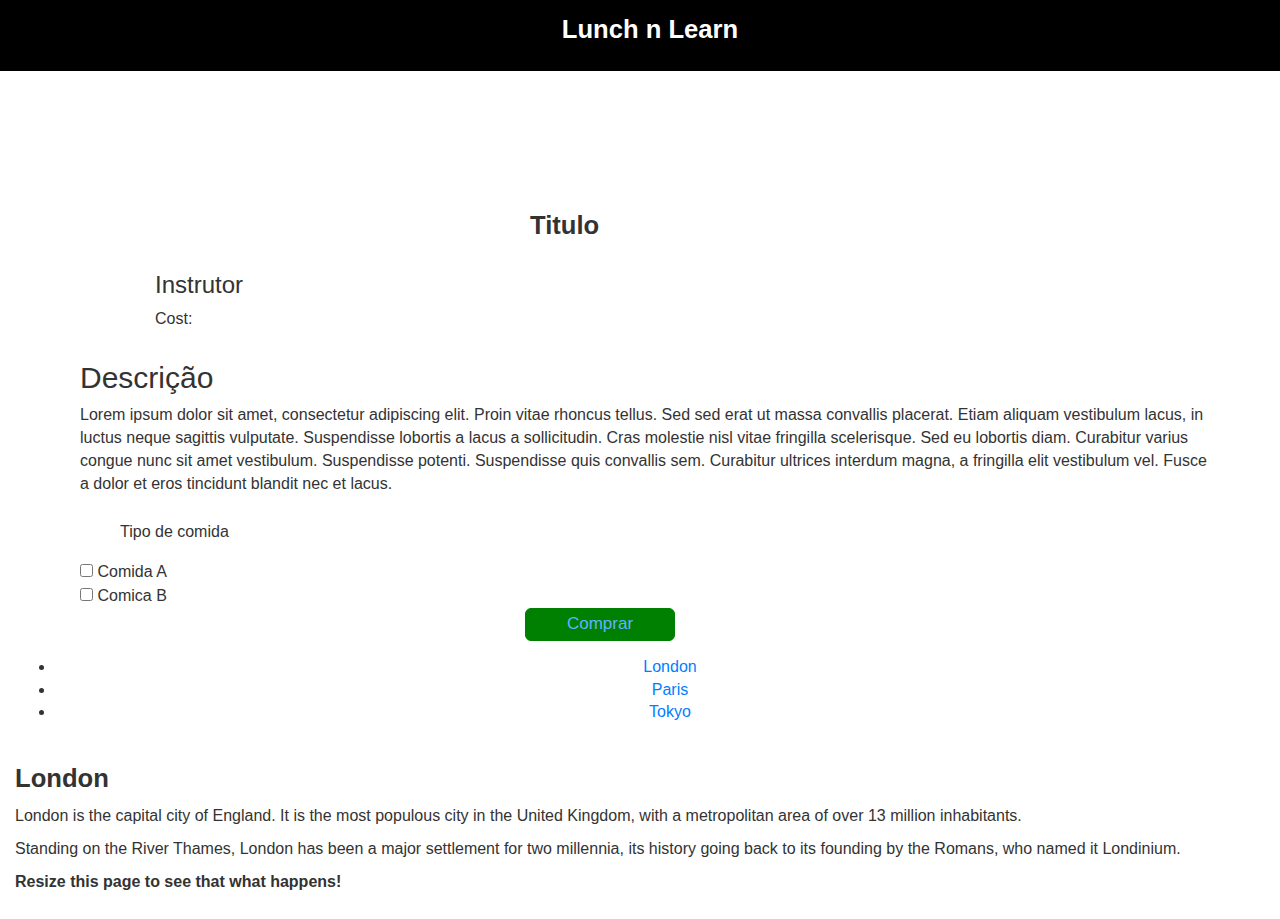
<file: www/descricao.html>
<!DOCTYPE html>
<html lang="pt-br">
  <head>
    <meta charset="utf-8">
    <meta http-equiv="X-UA-Compatible" content="IE=edge">
    <meta name="viewport" content="width=device-width, initial-scale=1">

    <title>Lunch n Learn</title>
    

    <!-- Bootstrap -->
    <link href="bootstrap/css/bootstrap.min.css" rel="stylesheet">
    <link href="css/style1.css" rel="stylesheet">

    <!-- HTML5 shim and Respond.js for IE8 support of HTML5 elements and media queries -->
    <!-- WARNING: Respond.js doesn't work if you view the page via file:// -->
    <!--[if lt IE 9]>
      <script src="https://oss.maxcdn.com/html5shiv/3.7.2/html5shiv.min.js"></script>
      <script src="https://oss.maxcdn.com/respond/1.4.2/respond.min.js"></script>
    <![endif]-->
  </head>

  <body>
  <header class="flex-container">
  <h1>Lunch n Learn</h1>
</header>

  <div class="image"> </div>

  <div class="container title"><h1>Titulo</h1>
  <div class= "container"><h3>Instrutor</h3></div>
  <div class= "container">Cost: </div>
  </div>

  


  <div class="container">
            <h2>Descrição</h2>

            <p>Lorem ipsum dolor sit amet, consectetur adipiscing elit. Proin vitae rhoncus tellus. Sed sed erat ut massa convallis placerat. Etiam aliquam vestibulum lacus, in luctus neque sagittis vulputate. Suspendisse lobortis a lacus a sollicitudin. Cras molestie nisl vitae fringilla scelerisque. Sed eu lobortis diam. Curabitur varius congue nunc sit amet vestibulum. Suspendisse potenti. Suspendisse quis convallis sem. Curabitur ultrices interdum magna, a fringilla elit vestibulum vel. Fusce a dolor et eros tincidunt blandit nec et lacus.</p>

           
  </div>

  <div class="check-box container"> 
<form>
  <dir>Tipo de comida</dir>
  <input type="checkbox" > Comida A<br>
  <input type="checkbox" > Comica B<br>
</form>
  

  </div>

  <div>
    <a href="" class="btn btn-custom btn-branco btn-lg container buy">Comprar</a>

  </div>

  <div class="flex-container">


<nav class="nav">
<ul>
  <li><a href="#">London</a></li>
  <li><a href="#">Paris</a></li>
  <li><a href="#">Tokyo</a></li>
</ul>
</nav>

<article class="article">
  <h1>London</h1>
  <p>London is the capital city of England. It is the most populous city in the United Kingdom,
  with a metropolitan area of over 13 million inhabitants.</p>
  <p>Standing on the River Thames, London has been a major settlement for two millennia,
  its history going back to its founding by the Romans, who named it Londinium.</p>
  <p><strong>Resize this page to see that what happens!</strong></p>
</article>




      <!-- Include all compiled plugins (below), or include individual files as needed -->
    <script src="bootstrap/js/bootstrap.min.js"></script>
    <script src="bootstrap/js/star.js"></script>
  </body>
</html>
</file>
<file: www/css/style1.css>
@import url('https://fonts.googleapis.com/css?family=Roboto');

html, body {
	height: 100%;
}

#page{
  max-width: 1200px;
  margin: 0 auto;
  position: relative;
  background-color: white;
}

body {
	
	float: left;			
	font-size: 16px;
  font-weight: 300;
	font-family: Helvetica,Arial,sans-serif;
	overflow-x: hidden;
	align-content: center;
  
  
  
}

h1 {
  margin: 0 0 1em 0;
  font-size: 2.8em;
  font-weight: 700; 
}

h1 {
  margin: 0 0 .5em 0;
  font-size: 1.6em;
  font-weight: 700; 
}

a{
  color: #007eff;
}
a:visited{ color: #65b1ff; }

.btn { font-size: 17px; text-decoration: none;
color: green; border: 1px solid green;
padding: 4px 4px;
background-color: green;

transition: background-color: .5s; }
.btn:hover {
  background-color: rgba(0, 0, 0, .3);
}

/*Header */


.image{
	float: left;
	margin-left: 30px;
	padding-left: 30 px;
  padding: 10px;
  width: 500px;
  min-height:200px; /* Altura mínima */
  
  background-size:100% 100%;
  background-image: #cf0004 url(../img/auditoriun.jpg) no-repeat center;
  position: relative;
   	

}

.title{
	
	margin-left: 130px;
	margin-top: 130px;
  padding: 10px;
}

.instructor{
	margin-left: 130px;
	margin-top: 130px;
  padding: 10px;
}

.buy{
  font-size: 16px
	background-color: green, color: white;
  max-width: 150px;
  align-content: center;
  margin-left: 525px;
}

.flex-container {
    display: -webkit-flex;
    display: flex;  
    -webkit-flex-flow: row wrap;
    flex-flow: row wrap;
    text-align: center;
}

.flex-container > * {
    padding: 15px;
    -webkit-flex: 1 100%;
    flex: 1 100%;
}

.article {
    text-align: left;
}

header {background: black;color:white;}

header a.logo{
  position: absolute;
  display: block; 
  width: 160px;
  height: 66px;
  background-size: contain;
  top: 15px;
  left: 20px;
}



    /* Section Main - All*/

section{
  padding: 0 30px;

}
section::after {
  content: ' ';
  display: block;
  clear: both;
}

    /* Section Main  */


section.main{

      margin-top: 20px; margin-bottom: 30px;
      padding: 0;
    }

section.description{
  background-color: #cc6633;
  padding-top: 30px;
  padding-bottom: 30px;
  color: #fff;
}
section.description article { padding: 0 20 px 0 515px;
  min-height: 220px;
}


.checkboxgroup{
    width: 20em;
    overflow: auto;
}
.checkboxgroup p{
    width: 7em;
    text-align: right;
}
.checkboxgroup label{
    width: 12em;
    float: right;
}
</file>
